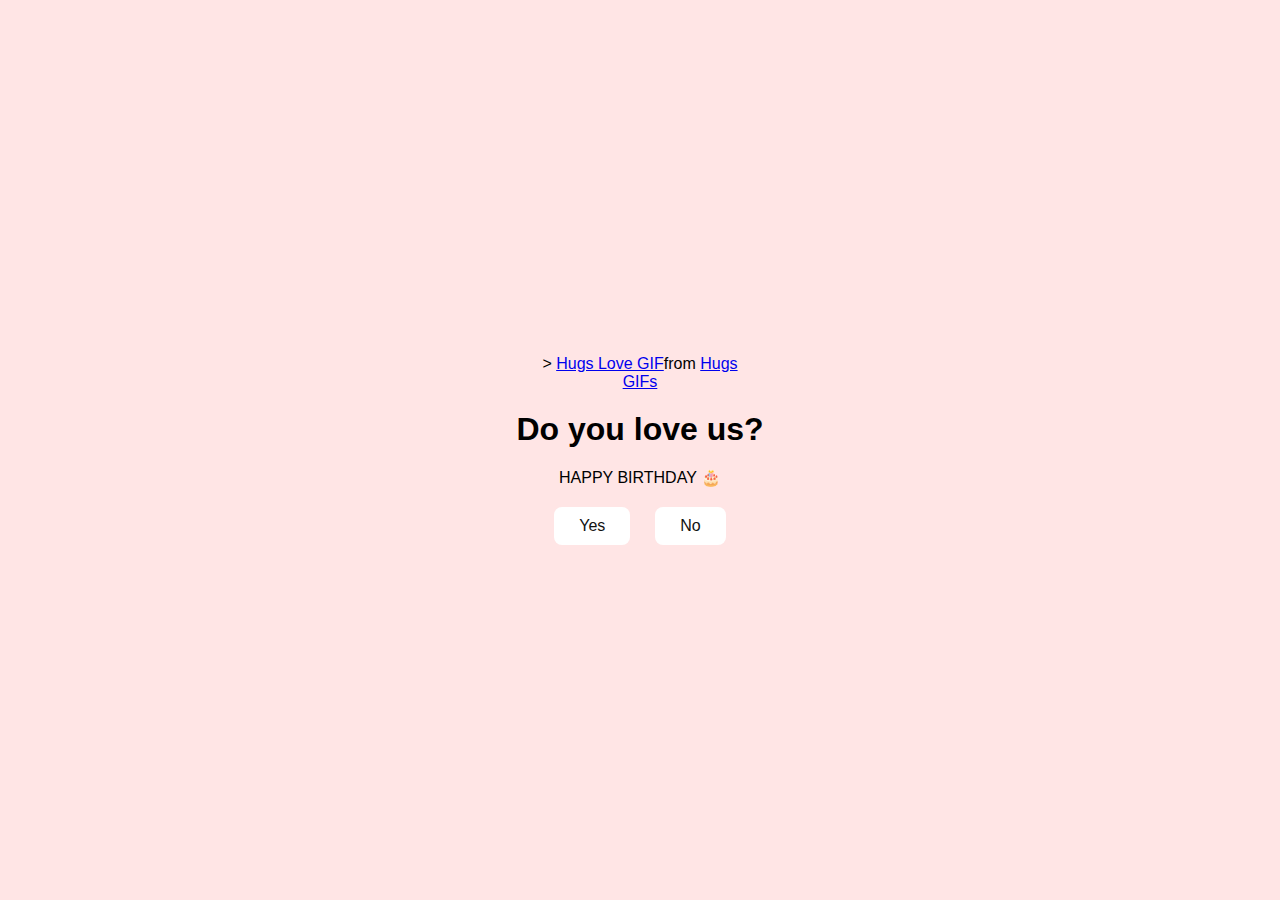
<file: index.html>
<!DOCTYPE html>
<html lang="en">
<head>
    <meta charset="UTF-8" />
    <meta name="viewport" content="width=device-width, initial-scale=1.0" />
    <title> Happy Birthday</title>

    <link rel="stylesheet" href="./style.css" />
</head>
<body>
    <div class="container">
        <div 
        class="tenor-gif-embed"
        data-postid="167604756388140396" 
        data-share-method="host" 
        data-aspect-ratio="1.23881" 
        data-width="100%">
       > 
        <a href="https://tenor.com/view/hugs-love-no-crying-gif-167604756388140396">Hugs Love GIF</a
        >from 
        <a href="https://tenor.com/search/hugs-gifs">Hugs GIFs</a>
       </div>
       <script 
         type="text/javascript" 
        async 
        src="https://tenor.com/embed.js"
        ></script>
        <h1>Do you love us?</h1>
        <p>HAPPY BIRTHDAY 🎂</p>

        <div class="btn">
            <a href="yes.html">Yes</a>
            <a href="no1.html">No</a>
        </div>
    </div> 
  </body>   
</html>
</file>
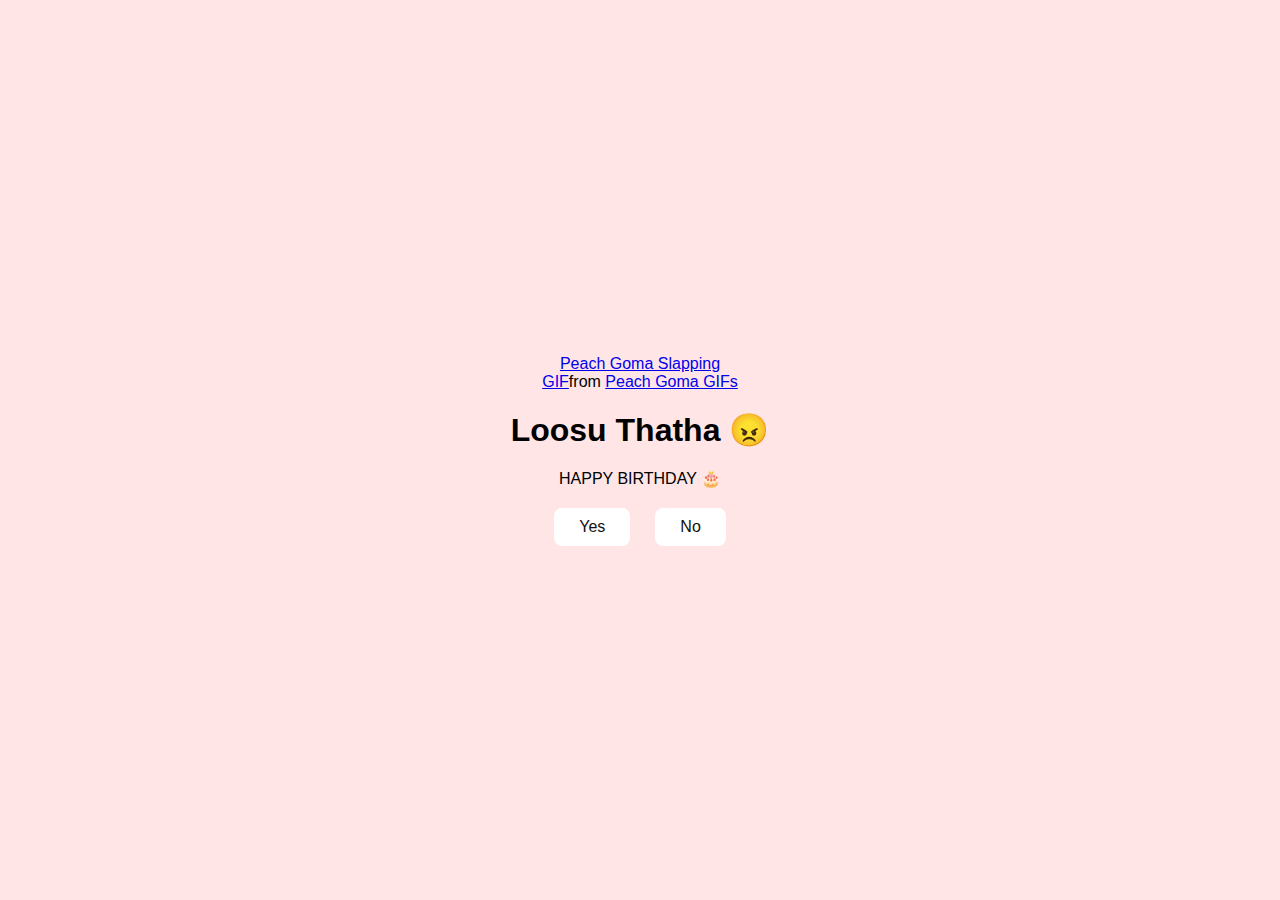
<file: no1.html>
<!DOCTYPE html>
<html lang="en">
<head>
    <meta charset="UTF-8" />
    <meta name="viewport" content="width=device-width, initial-scale=1.0" />
    <title> Happy Birthday</title>

    <link rel="stylesheet" href="./style.css" />
</head>
<body>
    <div class="container">
      <div 
       class="tenor-gif-embed" 
       data-postid="12853536189966873575" 
       data-share-method="host" 
       data-aspect-ratio="1.02128" 
       data-width="100%"
  >
    <a href="https://tenor.com/view/peach-goma-slapping-gif-12853536189966873575">Peach Goma Slapping GIF</a
    >from 
    <a href="https://tenor.com/search/peach+goma-gifs">Peach Goma GIFs</a>
    </div> 
    <script 
        type="text/javascript" 
        async 
        src="https://tenor.com/embed.js"
        ></script>
        <h1> Loosu Thatha 😠</h1>
        <p>HAPPY BIRTHDAY 🎂</p>

        <div class="btn">
            <a href="yes.html">Yes</a>
            <a href="no2.html">No</a>
        </div>
    </div>
  </body>
</html>
</file>
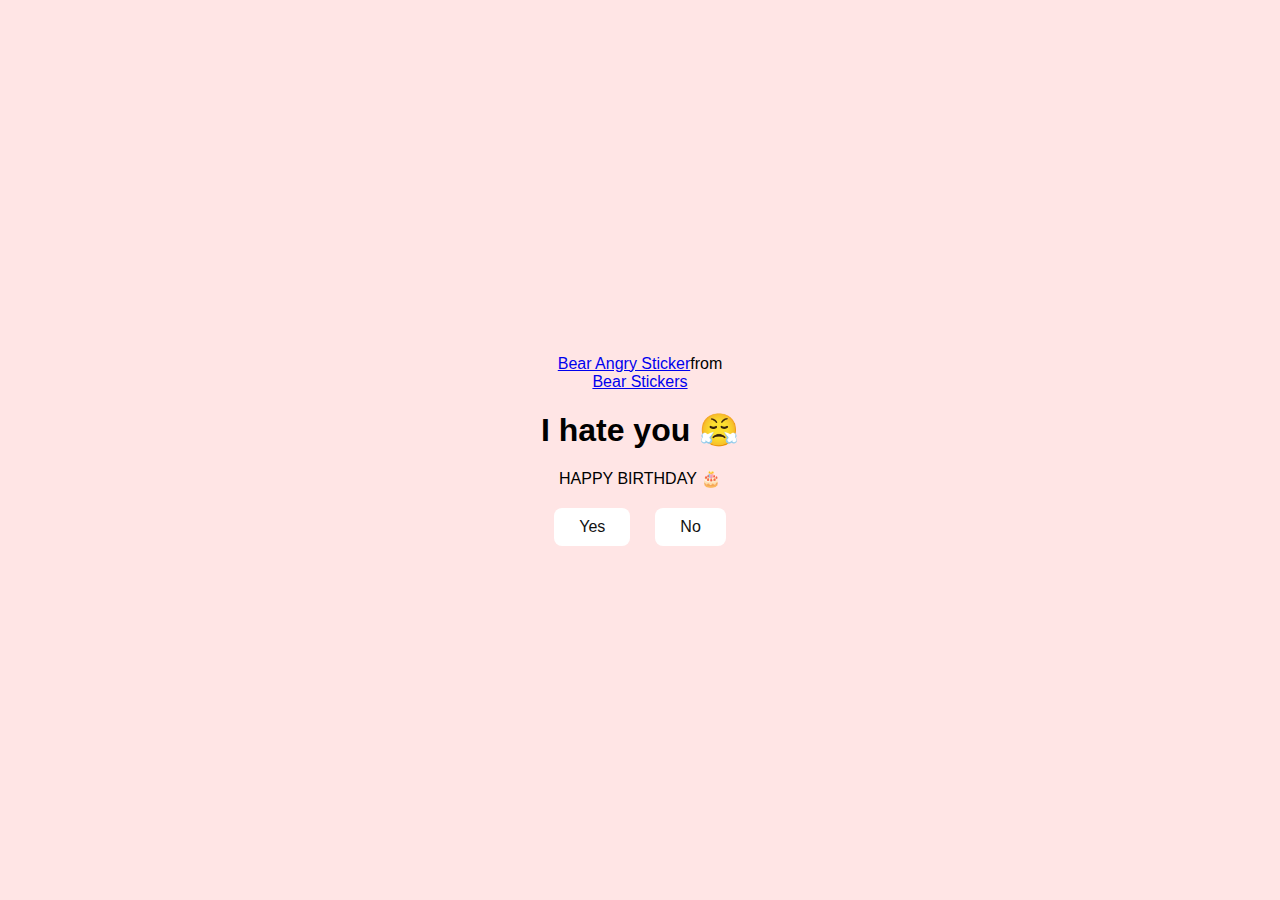
<file: no2.html>
<!DOCTYPE html>
<html lang="en">
<head>
    <meta charset="UTF-8" />
    <meta name="viewport" content="width=device-width, initial-scale=1.0" />
    <title> Happy Birthday</title>

    <link rel="stylesheet" href="./style.css" />
</head>
<body>
    <div class="container">
        <div 
        class="tenor-gif-embed" 
        data-postid="23367795" 
        data-share-method="host" 
        data-aspect-ratio="1" 
        data-width="100%"
  >
     <a 
      href="https://tenor.com/view/bear-angry-make-gif-23367795"
    >Bear Angry Sticker</a
    >from 
    <a href="https://tenor.com/search/bear-stickers">Bear Stickers</a>
    </div> 
    <script 
        type="text/javascript" 
        async 
        src="https://tenor.com/embed.js"
        ></script>
        <h1>I hate you 😤</h1>
        <p>HAPPY BIRTHDAY 🎂</p>

        <div class="btn">
            <a href="yes.html">Yes</a>
            <a href="no3.html">No</a>
        </div>
    </body>
</html>
</file>
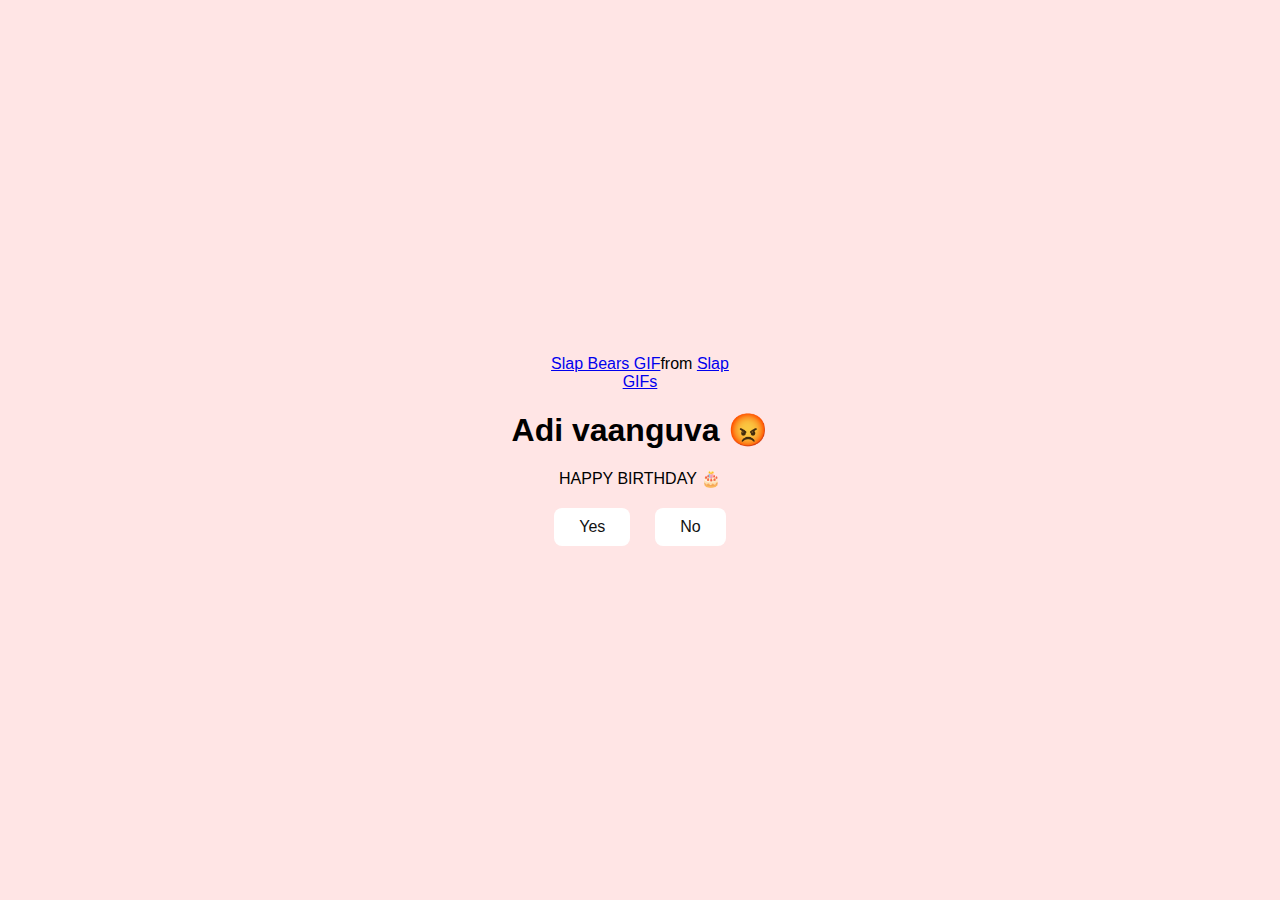
<file: no3.html>
<!DOCTYPE html>
<html lang="en">
<head>
    <meta charset="UTF-8" />
    <meta name="viewport" content="width=device-width, initial-scale=1.0" />
    <title> Happy Birthday</title>

    <link rel="stylesheet" href="./style.css" />
</head>
<body>
    <div class="container">
        <div 
        class="tenor-gif-embed" 
        data-postid="15283136" 
        data-share-method="host" 
        data-aspect-ratio="1" 
        data-width="100%"
 >
     <a href="https://tenor.com/view/slap-bears-this-is-what-you-need-slapping-gif-15283136"
     >Slap Bears GIF</a
     >from 
     <a href="https://tenor.com/search/slap-gifs"
      >Slap GIFs</a
      >
     </div> 
     <script 
        type="text/javascript" 
        async 
        src="https://tenor.com/embed.js"
        ></script>
         <h1>Adi vaanguva 😡</h1>
         <p>HAPPY BIRTHDAY 🎂</p>

        <div class="btn">
            <a href="yes.html">Yes</a>
            <a href="#" id="move-random">No</a>
        </div>
     </div>
        <script src="./script.js"></script>
    </body>
</html>
</file>
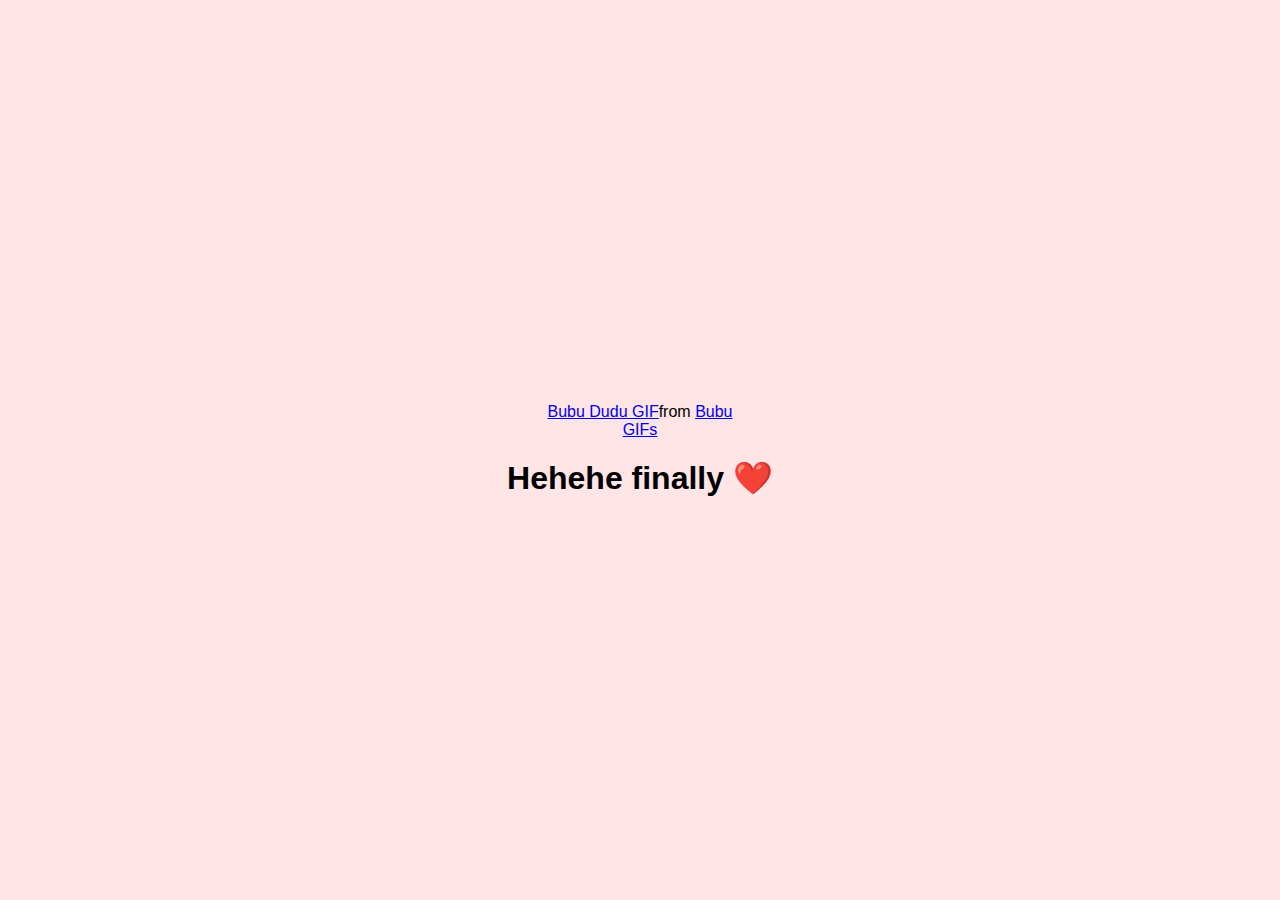
<file: yes.html>
<!DOCTYPE html>
<html lang="en">
<head>
    <meta charset="UTF-8" />
    <meta name="viewport" content="width=device-width, initial-scale=1.0" />
    <title> Happy Birthday</title>

    <link rel="stylesheet" href="./style.css" />
</head>
<body>
    <div class="container">
      <div
       class="tenor-gif-embed" 
       data-postid="25349847" 
       data-share-method="host" 
       data-aspect-ratio="1" 
       data-width="100%"
  >
    <a 
     href="https://tenor.com/view/bubu-dudu-gif-25349847"
    >Bubu Dudu GIF</a
    >from <a href="https://tenor.com/search/bubu-gifs">Bubu GIFs</a>
    </div> 
    <script 
    type="text/javascript" 
    async 
    src="https://tenor.com/embed.js"
    ></script>
    <h1>Hehehe finally ❤️</h1>
    </div>
  </body>   
</html>
</file>
<file: style.css>
* {
    margin: 0;
    padding: 0;
    box-sizing: border-box;
    font-family: sans-serif;
}

body {
    width: 100%;
    min-height: 100vh;
    display: flex;
    justify-content: center;
    align-items: center;
    background-color: #ffe5e5;
}

.container {
    display: flex;
    flex-direction: column;
    text-align: center;
    align-items: center;
    gap: 20px;
    max-width: 500px;
    margin: 20px;
}

.container .tenor-gif-embed {
    max-width: 200px;
}

.container .btn {
    display: flex;
    gap: 25px;
}

.btn a {
    text-decoration: none;
    color:#111;
    background: #fff;
    padding: 10px 25px;
    border-radius: 8px;
    box-shadow: 0.5rem 1rem 3rem #111 (0, 0%, 0% 0.3);
}
</file>
